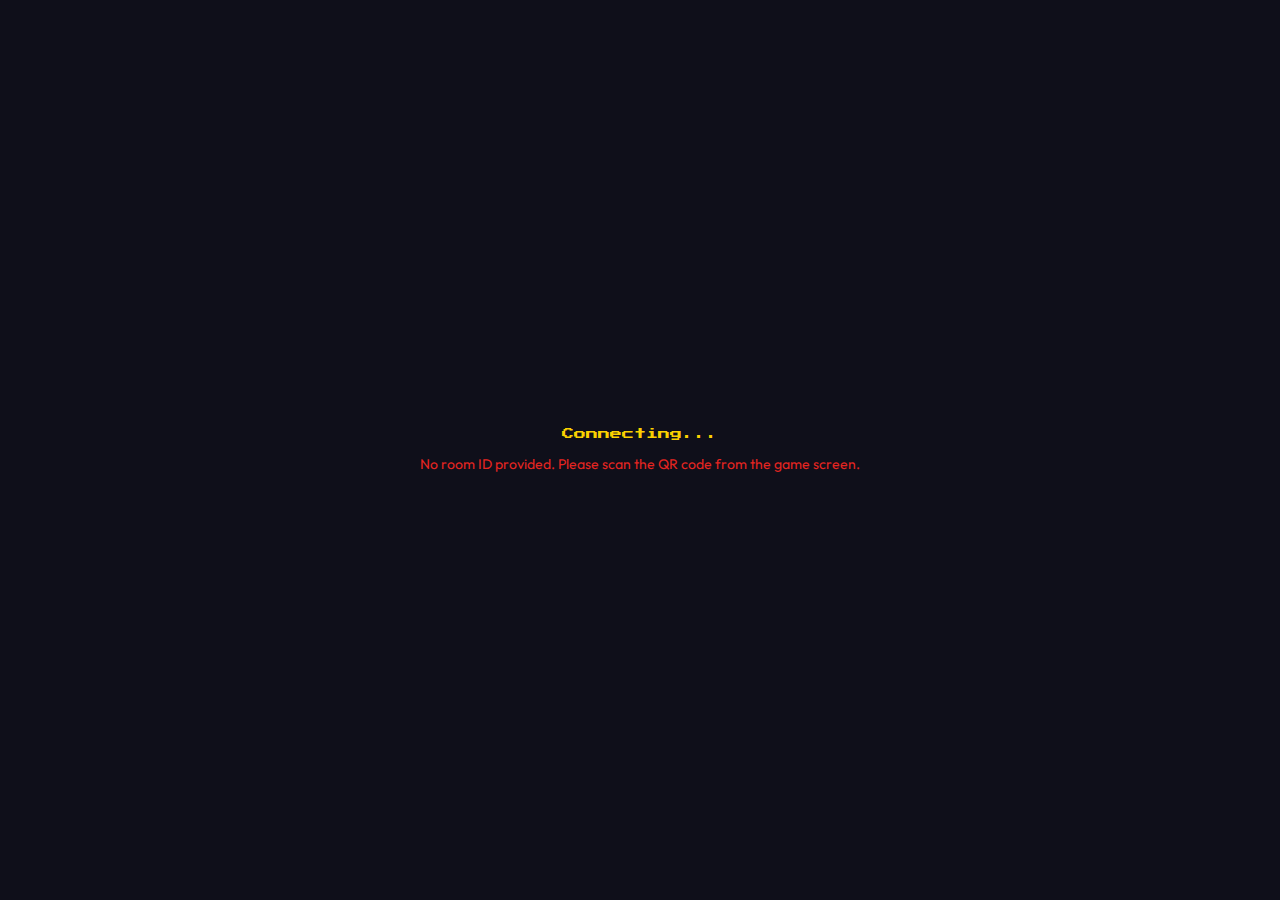
<file: controller.html>
<!DOCTYPE html>
<html lang="en">

<head>
    <meta charset="UTF-8">
    <meta name="viewport" content="width=device-width, initial-scale=1.0, maximum-scale=1.0, user-scalable=no">
    <meta name="apple-mobile-web-app-capable" content="yes">
    <meta name="mobile-web-app-capable" content="yes">
    <title>Mario Controller</title>
    <meta name="description" content="Mobile controller for Super Mario Web game">
    <link rel="icon"
        href="data:image/svg+xml,<svg xmlns='http://www.w3.org/2000/svg' viewBox='0 0 100 100'><text y='.9em' font-size='90'>🎮</text></svg>">
    <link href="https://fonts.googleapis.com/css2?family=Press+Start+2P&family=Outfit:wght@400;600;700&display=swap"
        rel="stylesheet">
    <style>
        * {
            margin: 0;
            padding: 0;
            box-sizing: border-box;
            -webkit-tap-highlight-color: transparent;
            touch-action: manipulation;
        }

        :root {
            --primary-red: #E52521;
            --primary-blue: #049CD8;
            --primary-yellow: #FBD000;
            --primary-green: #43B047;
            --dark-bg: #1a1a2e;
            --darker-bg: #0f0f1a;
            --card-bg: rgba(255, 255, 255, 0.05);
            --glow-color: rgba(251, 208, 0, 0.3);
        }

        html,
        body {
            height: 100%;
            overflow: hidden;
            background: linear-gradient(135deg, var(--darker-bg) 0%, var(--dark-bg) 50%, #16213e 100%);
            font-family: 'Outfit', sans-serif;
            color: white;
        }

        .controller-wrapper {
            display: flex;
            flex-direction: column;
            height: 100%;
            padding: 20px;
            padding-bottom: max(20px, env(safe-area-inset-bottom));
        }

        /* Header */
        .controller-header {
            text-align: center;
            padding: 15px 0;
        }

        .controller-title {
            font-family: 'Press Start 2P', cursive;
            font-size: 14px;
            background: linear-gradient(180deg, var(--primary-yellow) 0%, #f4a020 100%);
            -webkit-background-clip: text;
            -webkit-text-fill-color: transparent;
            background-clip: text;
            text-shadow: 0 0 20px rgba(251, 208, 0, 0.5);
            margin-bottom: 8px;
        }

        .connection-badge {
            display: inline-flex;
            align-items: center;
            gap: 8px;
            padding: 8px 16px;
            background: var(--card-bg);
            border-radius: 50px;
            font-size: 12px;
            backdrop-filter: blur(10px);
            border: 1px solid rgba(255, 255, 255, 0.1);
        }

        .connection-dot {
            width: 8px;
            height: 8px;
            border-radius: 50%;
            background: #666;
            transition: all 0.3s ease;
        }

        .connection-dot.connected {
            background: var(--primary-green);
            box-shadow: 0 0 10px var(--primary-green);
            animation: pulse 2s infinite;
        }

        .connection-dot.disconnected {
            background: var(--primary-red);
        }

        @keyframes pulse {

            0%,
            100% {
                opacity: 1;
            }

            50% {
                opacity: 0.5;
            }
        }

        /* Connecting Screen */
        .connecting-screen {
            position: fixed;
            inset: 0;
            background: var(--darker-bg);
            display: flex;
            flex-direction: column;
            align-items: center;
            justify-content: center;
            z-index: 100;
            transition: opacity 0.5s ease, visibility 0.5s ease;
        }

        .connecting-screen.hidden {
            opacity: 0;
            visibility: hidden;
        }

        .connecting-spinner {
            width: 60px;
            height: 60px;
            border: 4px solid rgba(255, 255, 255, 0.1);
            border-top-color: var(--primary-yellow);
            border-radius: 50%;
            animation: spin 1s linear infinite;
            margin-bottom: 20px;
        }

        @keyframes spin {
            to {
                transform: rotate(360deg);
            }
        }

        .connecting-text {
            font-family: 'Press Start 2P', cursive;
            font-size: 12px;
            color: var(--primary-yellow);
        }

        .error-message {
            color: var(--primary-red);
            font-size: 14px;
            text-align: center;
            margin-top: 15px;
            padding: 0 20px;
        }

        .error-message.hidden {
            display: none;
        }

        .retry-btn {
            margin-top: 20px;
            padding: 15px 30px;
            background: var(--primary-yellow);
            border: none;
            border-radius: 10px;
            color: #333;
            font-family: 'Press Start 2P', cursive;
            font-size: 10px;
            cursor: pointer;
        }

        .retry-btn.hidden {
            display: none;
        }

        /* Main Controls Area */
        .controls-area {
            flex: 1;
            display: flex;
            flex-direction: column;
            justify-content: space-between;
            gap: 20px;
        }

        /* D-Pad Section */
        .dpad-section {
            flex: 1;
            display: flex;
            align-items: center;
            justify-content: center;
        }

        .dpad-container {
            position: relative;
            width: 180px;
            height: 180px;
        }

        .dpad-btn {
            position: absolute;
            width: 60px;
            height: 60px;
            background: linear-gradient(145deg, #3a3a5c, #2a2a4c);
            border: none;
            border-radius: 12px;
            color: white;
            font-size: 24px;
            display: flex;
            align-items: center;
            justify-content: center;
            cursor: pointer;
            transition: all 0.1s ease;
            box-shadow:
                0 4px 15px rgba(0, 0, 0, 0.3),
                inset 0 1px 0 rgba(255, 255, 255, 0.1);
        }

        .dpad-btn:active,
        .dpad-btn.pressed {
            transform: scale(0.95);
            background: linear-gradient(145deg, #4a4a6c, #3a3a5c);
            box-shadow:
                0 2px 8px rgba(0, 0, 0, 0.3),
                inset 0 1px 0 rgba(255, 255, 255, 0.1);
        }

        .dpad-left {
            left: 0;
            top: 50%;
            transform: translateY(-50%);
        }

        .dpad-left:active,
        .dpad-left.pressed {
            transform: translateY(-50%) scale(0.95);
        }

        .dpad-right {
            right: 0;
            top: 50%;
            transform: translateY(-50%);
        }

        .dpad-right:active,
        .dpad-right.pressed {
            transform: translateY(-50%) scale(0.95);
        }

        .dpad-center {
            left: 50%;
            top: 50%;
            transform: translate(-50%, -50%);
            width: 50px;
            height: 50px;
            border-radius: 50%;
            background: linear-gradient(145deg, #2a2a4c, #1a1a3c);
            pointer-events: none;
        }

        /* Action Buttons Section */
        .action-section {
            display: flex;
            justify-content: space-around;
            align-items: center;
            padding: 20px 0;
        }

        .jump-btn {
            width: 120px;
            height: 120px;
            border-radius: 50%;
            background: linear-gradient(145deg, var(--primary-red), #c41e1e);
            border: none;
            color: white;
            font-family: 'Press Start 2P', cursive;
            font-size: 14px;
            cursor: pointer;
            box-shadow:
                0 8px 25px rgba(229, 37, 33, 0.4),
                inset 0 2px 0 rgba(255, 255, 255, 0.2),
                inset 0 -2px 0 rgba(0, 0, 0, 0.2);
            transition: all 0.1s ease;
            display: flex;
            flex-direction: column;
            align-items: center;
            justify-content: center;
            gap: 5px;
        }

        .jump-btn .icon {
            font-size: 28px;
            font-family: sans-serif;
        }

        .jump-btn:active,
        .jump-btn.pressed {
            transform: scale(0.95);
            box-shadow:
                0 4px 15px rgba(229, 37, 33, 0.4),
                inset 0 2px 0 rgba(255, 255, 255, 0.2),
                inset 0 -2px 0 rgba(0, 0, 0, 0.2);
        }

        /* Start/Pause Section */
        .menu-section {
            display: flex;
            justify-content: center;
            gap: 15px;
            padding: 15px 0;
        }

        .menu-btn {
            padding: 15px 30px;
            border: none;
            border-radius: 50px;
            font-family: 'Press Start 2P', cursive;
            font-size: 11px;
            cursor: pointer;
            transition: all 0.2s ease;
            text-transform: uppercase;
        }

        .start-btn {
            background: linear-gradient(145deg, var(--primary-green), #3a9e40);
            color: white;
            box-shadow: 0 6px 20px rgba(67, 176, 71, 0.4);
        }

        .start-btn:active {
            transform: scale(0.95);
        }

        .start-btn.playing {
            background: linear-gradient(145deg, var(--primary-yellow), #e0a000);
            color: #333;
            box-shadow: 0 6px 20px rgba(251, 208, 0, 0.4);
        }

        .start-btn:disabled {
            opacity: 0.5;
            pointer-events: none;
        }

        /* Fullscreen Button */
        .fullscreen-btn {
            position: fixed;
            top: 15px;
            right: 15px;
            width: 40px;
            height: 40px;
            background: var(--card-bg);
            border: 1px solid rgba(255, 255, 255, 0.1);
            border-radius: 10px;
            color: white;
            font-size: 18px;
            display: flex;
            align-items: center;
            justify-content: center;
            cursor: pointer;
            backdrop-filter: blur(10px);
        }

        /* Haptic feedback indicator */
        .haptic-indicator {
            position: fixed;
            bottom: 10px;
            left: 50%;
            transform: translateX(-50%);
            font-size: 10px;
            color: rgba(255, 255, 255, 0.3);
        }

        /* Landscape orientation hint */
        @media (orientation: portrait) and (max-height: 500px) {
            .controller-wrapper {
                padding: 10px;
            }

            .controller-header {
                padding: 5px 0;
            }

            .controller-title {
                font-size: 10px;
            }
        }

        /* Waiting for game start overlay */
        .waiting-overlay {
            position: fixed;
            inset: 0;
            background: rgba(0, 0, 0, 0.8);
            display: flex;
            flex-direction: column;
            align-items: center;
            justify-content: center;
            z-index: 50;
            backdrop-filter: blur(5px);
            transition: opacity 0.5s ease, visibility 0.5s ease;
        }

        .waiting-overlay.hidden {
            opacity: 0;
            visibility: hidden;
            pointer-events: none;
        }

        .waiting-text {
            font-family: 'Press Start 2P', cursive;
            font-size: 16px;
            color: white;
            text-align: center;
            margin-bottom: 30px;
            line-height: 1.8;
        }

        .big-start-btn {
            padding: 25px 50px;
            background: linear-gradient(145deg, var(--primary-green), #3a9e40);
            border: none;
            border-radius: 15px;
            color: white;
            font-family: 'Press Start 2P', cursive;
            font-size: 18px;
            cursor: pointer;
            box-shadow:
                0 10px 30px rgba(67, 176, 71, 0.5),
                inset 0 2px 0 rgba(255, 255, 255, 0.2);
            animation: glow 2s infinite;
        }

        @keyframes glow {

            0%,
            100% {
                box-shadow: 0 10px 30px rgba(67, 176, 71, 0.5);
            }

            50% {
                box-shadow: 0 10px 50px rgba(67, 176, 71, 0.8);
            }
        }

        .big-start-btn:active {
            transform: scale(0.95);
        }

        .room-display {
            margin-top: 20px;
            padding: 10px 20px;
            background: var(--card-bg);
            border-radius: 10px;
            font-size: 12px;
            color: var(--primary-yellow);
        }
    </style>
</head>

<body>
    <!-- Connecting Screen -->
    <div id="connecting-screen" class="connecting-screen">
        <div class="connecting-spinner"></div>
        <p class="connecting-text">Connecting...</p>
        <p id="error-message" class="error-message hidden"></p>
        <button id="retry-btn" class="retry-btn hidden">RETRY</button>
    </div>

    <!-- Waiting for Start Overlay -->
    <div id="waiting-overlay" class="waiting-overlay hidden">
        <p class="waiting-text">CONNECTED!<br><br>Press START to begin</p>
        <button id="big-start-btn" class="big-start-btn">START</button>
        <div id="room-display" class="room-display"></div>
    </div>

    <!-- Controller UI -->
    <div class="controller-wrapper">
        <button id="fullscreen-btn" class="fullscreen-btn">⛶</button>

        <header class="controller-header">
            <h1 class="controller-title">MARIO CONTROLLER</h1>
            <div class="connection-badge">
                <span id="connection-dot" class="connection-dot"></span>
                <span id="connection-text">Disconnected</span>
            </div>
        </header>

        <div class="controls-area">
            <!-- D-Pad -->
            <div class="dpad-section">
                <div class="dpad-container">
                    <button id="btn-left" class="dpad-btn dpad-left">◀</button>
                    <button id="btn-right" class="dpad-btn dpad-right">▶</button>
                    <div class="dpad-center"></div>
                </div>
            </div>

            <!-- Jump Button -->
            <div class="action-section">
                <button id="btn-jump" class="jump-btn">
                    <span class="icon">⬆</span>
                    <span>JUMP</span>
                </button>
            </div>

            <!-- Start/Pause -->
            <div class="menu-section">
                <button id="btn-start" class="menu-btn start-btn" disabled>START</button>
            </div>
        </div>

        <div class="haptic-indicator">Haptic feedback enabled</div>
    </div>

    <script src="https://cdn.socket.io/4.7.2/socket.io.min.js"></script>
    <script src="config.js"></script>
    <script>
        // Get room ID from URL query parameter
        const urlParams = new URLSearchParams(window.location.search);
        const roomId = urlParams.get('room');

        if (!roomId) {
            document.getElementById('error-message').textContent = 'No room ID provided. Please scan the QR code from the game screen.';
            document.getElementById('error-message').classList.remove('hidden');
            document.querySelector('.connecting-spinner').style.display = 'none';
        }

        // Socket connection to backend server
        const socket = io(GAME_CONFIG.SERVER_URL);

        // DOM Elements
        const connectingScreen = document.getElementById('connecting-screen');
        const waitingOverlay = document.getElementById('waiting-overlay');
        const errorMessage = document.getElementById('error-message');
        const retryBtn = document.getElementById('retry-btn');
        const connectionDot = document.getElementById('connection-dot');
        const connectionText = document.getElementById('connection-text');
        const btnLeft = document.getElementById('btn-left');
        const btnRight = document.getElementById('btn-right');
        const btnJump = document.getElementById('btn-jump');
        const btnStart = document.getElementById('btn-start');
        const bigStartBtn = document.getElementById('big-start-btn');
        const fullscreenBtn = document.getElementById('fullscreen-btn');
        const roomDisplay = document.getElementById('room-display');

        let isConnected = false;
        let gameStarted = false;
        let isPaused = false;

        // Haptic feedback
        function vibrate(pattern = 20) {
            if ('vibrate' in navigator) {
                navigator.vibrate(pattern);
            }
        }

        // Update connection status
        function updateConnectionStatus(connected) {
            isConnected = connected;
            connectionDot.classList.toggle('connected', connected);
            connectionDot.classList.toggle('disconnected', !connected);
            connectionText.textContent = connected ? 'Connected' : 'Disconnected';
            btnStart.disabled = !connected;
        }

        // Try to join room
        function joinRoom() {
            if (!roomId) return;

            socket.emit('join-room', roomId, (response) => {
                if (response.success) {
                    connectingScreen.classList.add('hidden');
                    updateConnectionStatus(true);
                    roomDisplay.textContent = `Room: ${roomId}`;

                    if (response.gameStarted) {
                        gameStarted = true;
                        waitingOverlay.classList.add('hidden');
                        btnStart.textContent = 'PAUSE';
                        btnStart.classList.add('playing');
                    } else {
                        waitingOverlay.classList.remove('hidden');
                    }
                } else {
                    errorMessage.textContent = response.error || 'Failed to connect';
                    errorMessage.classList.remove('hidden');
                    retryBtn.classList.remove('hidden');
                    document.querySelector('.connecting-spinner').style.display = 'none';
                }
            });
        }

        // Socket events
        socket.on('connect', () => {
            console.log('Connected to server');
            if (roomId && !isConnected) {
                joinRoom();
            }
        });

        socket.on('connect_error', (error) => {
            console.error('Connection error:', error);
            errorMessage.textContent = 'Cannot connect to game server. Please try again.';
            errorMessage.classList.remove('hidden');
            retryBtn.classList.remove('hidden');
            document.querySelector('.connecting-spinner').style.display = 'none';
        });

        // Game started event
        socket.on('game-started', () => {
            gameStarted = true;
            waitingOverlay.classList.add('hidden');
            btnStart.textContent = 'PAUSE';
            btnStart.classList.add('playing');
            vibrate(50);
        });

        // Game restart
        socket.on('game-restart', () => {
            gameStarted = true;
            isPaused = false;
            btnStart.textContent = 'PAUSE';
            btnStart.classList.add('playing');
        });

        // Game ended event
        socket.on('game-ended', (data) => {
            alert(data.reason || 'Game ended');
            window.location.href = './';
        });

        // Disconnection handling
        socket.on('disconnect', () => {
            updateConnectionStatus(false);
        });

        // Retry button
        retryBtn.addEventListener('click', () => {
            retryBtn.classList.add('hidden');
            errorMessage.classList.add('hidden');
            document.querySelector('.connecting-spinner').style.display = 'block';
            socket.connect();
        });

        // Touch controls
        function setupButton(btn, action) {
            const handleStart = (e) => {
                e.preventDefault();
                if (!isConnected) return;
                btn.classList.add('pressed');
                vibrate(15);
                socket.emit('controller-input', { action, state: 'start' });
            };

            const handleEnd = (e) => {
                e.preventDefault();
                btn.classList.remove('pressed');
                socket.emit('controller-input', { action, state: 'end' });
            };

            btn.addEventListener('touchstart', handleStart, { passive: false });
            btn.addEventListener('touchend', handleEnd, { passive: false });
            btn.addEventListener('touchcancel', handleEnd, { passive: false });
            btn.addEventListener('mousedown', handleStart);
            btn.addEventListener('mouseup', handleEnd);
            btn.addEventListener('mouseleave', handleEnd);
        }

        setupButton(btnLeft, 'left');
        setupButton(btnRight, 'right');
        setupButton(btnJump, 'jump');

        // Start/Pause button
        function handleStartPause() {
            if (!isConnected) return;
            vibrate(30);

            if (!gameStarted) {
                socket.emit('start-game');
            } else {
                if (isPaused) {
                    socket.emit('resume-game');
                    btnStart.textContent = 'PAUSE';
                    isPaused = false;
                } else {
                    socket.emit('pause-game');
                    btnStart.textContent = 'RESUME';
                    isPaused = true;
                }
            }
        }

        btnStart.addEventListener('click', handleStartPause);
        bigStartBtn.addEventListener('click', () => {
            if (!isConnected) return;
            vibrate(50);
            socket.emit('start-game');
        });

        // Fullscreen toggle
        fullscreenBtn.addEventListener('click', () => {
            if (!document.fullscreenElement) {
                document.documentElement.requestFullscreen().catch(() => { });
            } else {
                document.exitFullscreen().catch(() => { });
            }
        });

        // Prevent default touch behaviors
        document.addEventListener('touchmove', (e) => {
            if (e.target.closest('.controls-area')) {
                e.preventDefault();
            }
        }, { passive: false });

        // Prevent zoom
        document.addEventListener('gesturestart', (e) => e.preventDefault());
        document.addEventListener('gesturechange', (e) => e.preventDefault());

        // Initial join if already connected
        if (socket.connected && roomId) {
            joinRoom();
        }
    </script>
</body>

</html>
</file>
